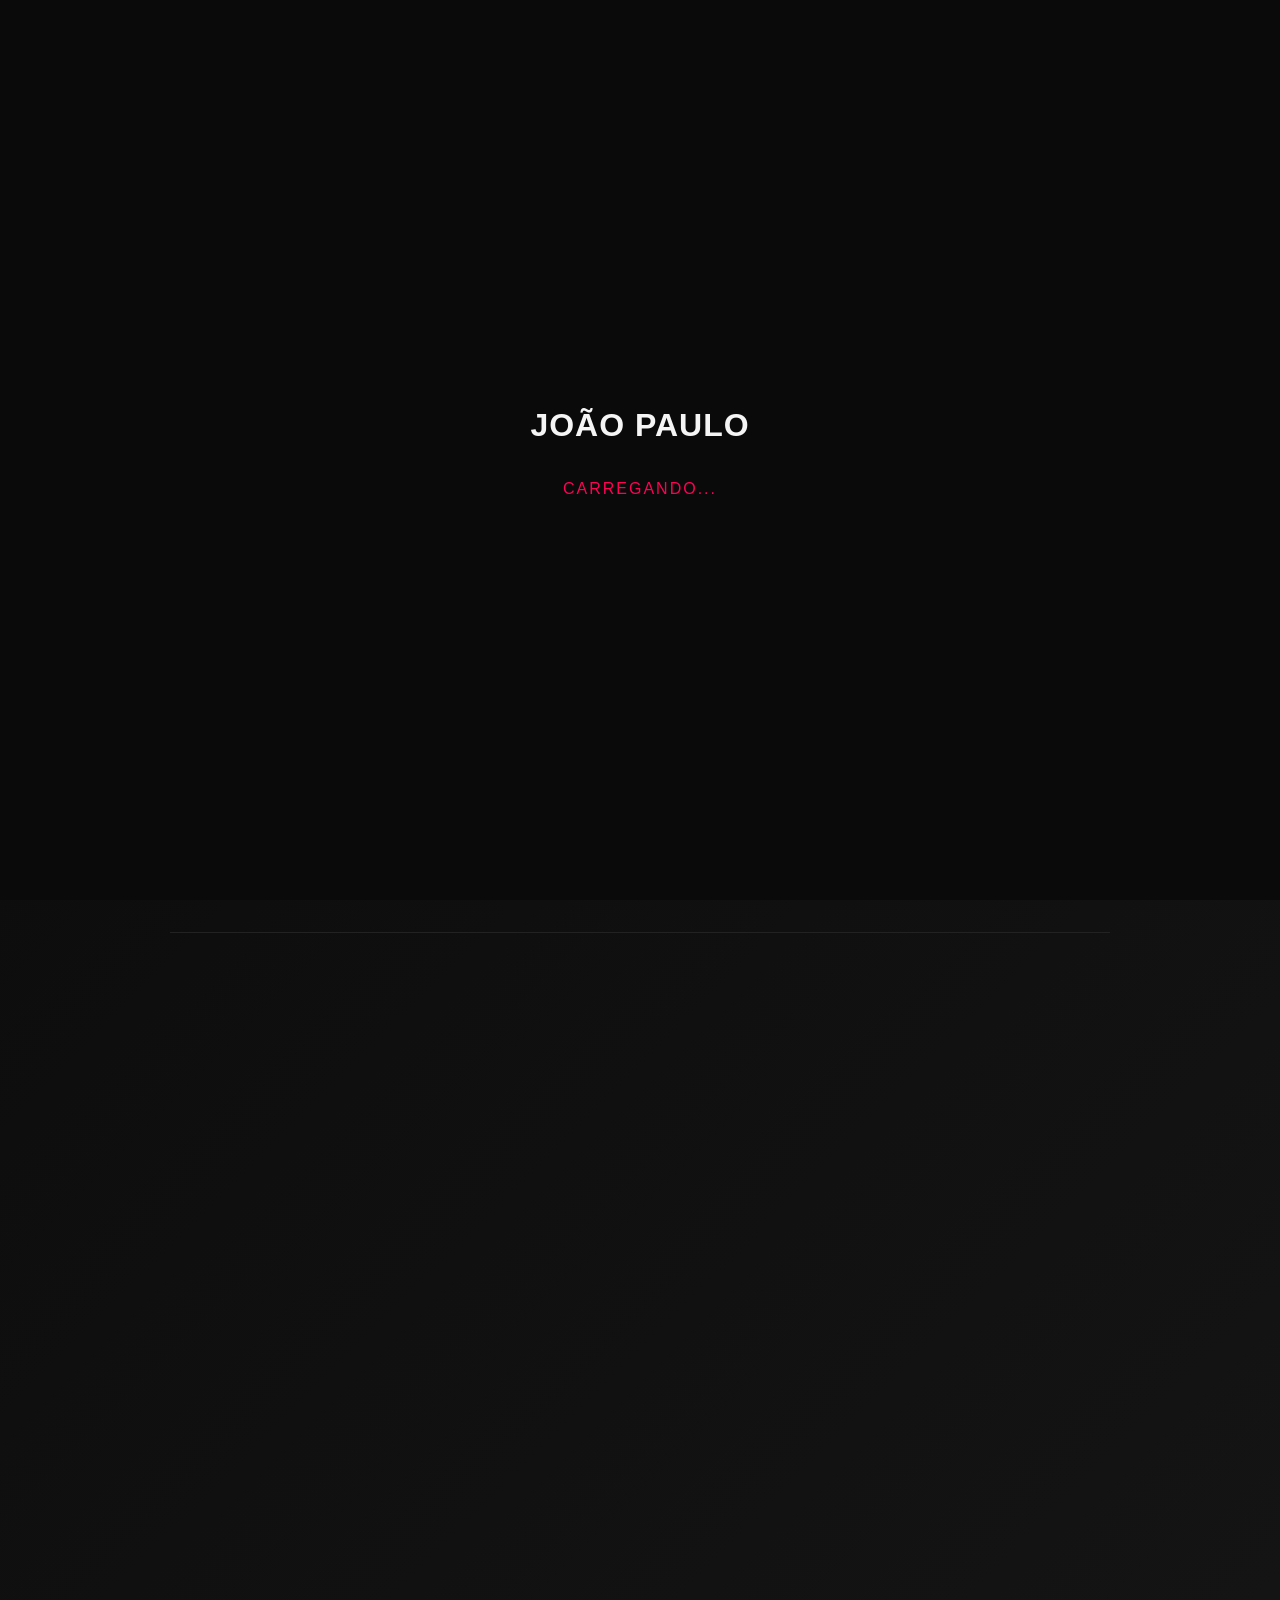
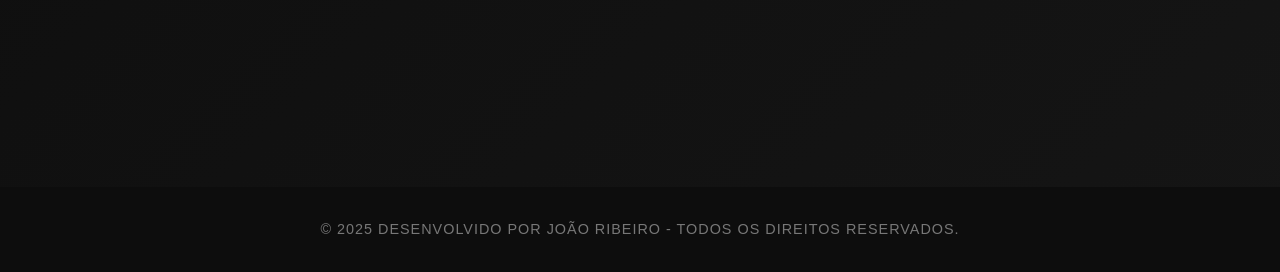
<file: index.html>
<!DOCTYPE html>
<html lang="pt-BR">
<head>
  <meta charset="UTF-8">
  <meta name="viewport" content="width=device-width, initial-scale=1.0">
  <title>Currículo Online - João Paulo Ribeiro</title>
  <link rel="stylesheet" href="style.css">
  <link href="https://fonts.googleapis.com/css2?family=Orbitron:wght@500&family=Poppins:wght@300;400;600&display=swap" rel="stylesheet">
</head>
<body>
    
    <!-- Preloader -->
  <div id="preloader">
    <h1 class="logo-preloader">JOÃO PAULO</h1>
    <p>Carregando...</p>
  </div>
<nav>
    <a href="#sobre">Sobre Mim</a>
    <a href="#formacao">Formação</a>
    <a href="#experiencia">Experiência</a>
    <a href="#habilidades">Habilidades</a>
    <a href="#contato">Contato</a>
</nav>

  <header>
    <img src="./img/Perfil.jpg"></img>
    <h1>João Paulo Ribeiro</h1>
    <p>Estudante de Ciência da Computação | Futuro Desenvolvedor</p>
  </header>

  
  <section id="sobre" class="reveal">
    <h2>Sobre Mim</h2>
    <p>Olá! Sou João Paulo Ribeiro, estudante de Ciência da Computação, apaixonado por tecnologia e Inteligência Artificial. Busco sempre aprender e me desenvolver para atuar no mercado de TI como programador. Com conhecimentos em lógica de programação, segurança da informação e linguagens como C e C#. Proativo, com facilidade de aprendizado, boa comunicação e organização. Busco oportunidades para aplicar e expandir meus conhecimentos em empresas da área de TI, contribuindo com comprometimento, flexibilidade e trabalho em equipe.</p>
  </section>

  <section id="formacao" class="reveal">
    <h2>Formação Academica</h2>
    <ul>
      <li><strong>Faculdade Faci Wyden</strong> - Ciência da Computação (2025 - 2° periodo em andamento)</li>
      <li>Ensino Médio - Colégio Santa Rosa (concluído em 2024)</li>
      
    </ul>
  </section>

  <section id="experiencia" class="reveal">
    <h2>Experiência</h2>
    <ul>
      <li>Projetos acadêmicos em HTML, CSS e C#</li>
      <li>Atuação como freelancer em pequenos serviços de tecnologia</li>
    </ul>
  </section>

  <section id="habilidades" class="reveal">
    <h2>Habilidades</h2>
    <ul>
      <li>HTML5</li>
      <li>CSS3</li>
      <li>C#</li>
      <li>Redes de Computadores</li>
      <li>Segurança da Informação</li>
      <li>Informatica Básica e Pacote Office</li>
       <li>Banco de Dados</li>
    </ul>
  </section>

  <section id="contato" class="reveal">
    <h2>Contato</h2>
    <p>Email: jpsc.ribeiro7@gmail.com</p>
    <p>Telefone: (91) 98157-4026</p>
    <p>Instagram: <a href="https://www.instagram.com/ribeirooj7?igsh=bjFpdGR2Z2lza240">@ribeirooj7</a></p>
    <p><a href="https://github.com/ribeirooj7" target="_blank">Meu GitHub</a></p>
  </section>

  <footer>
    <p>© 2025 Desenvolvido por João Ribeiro - Todos os direitos reservados.</p>
  </footer>
<script src="script.js"></script>
</body>
</html>
</file>
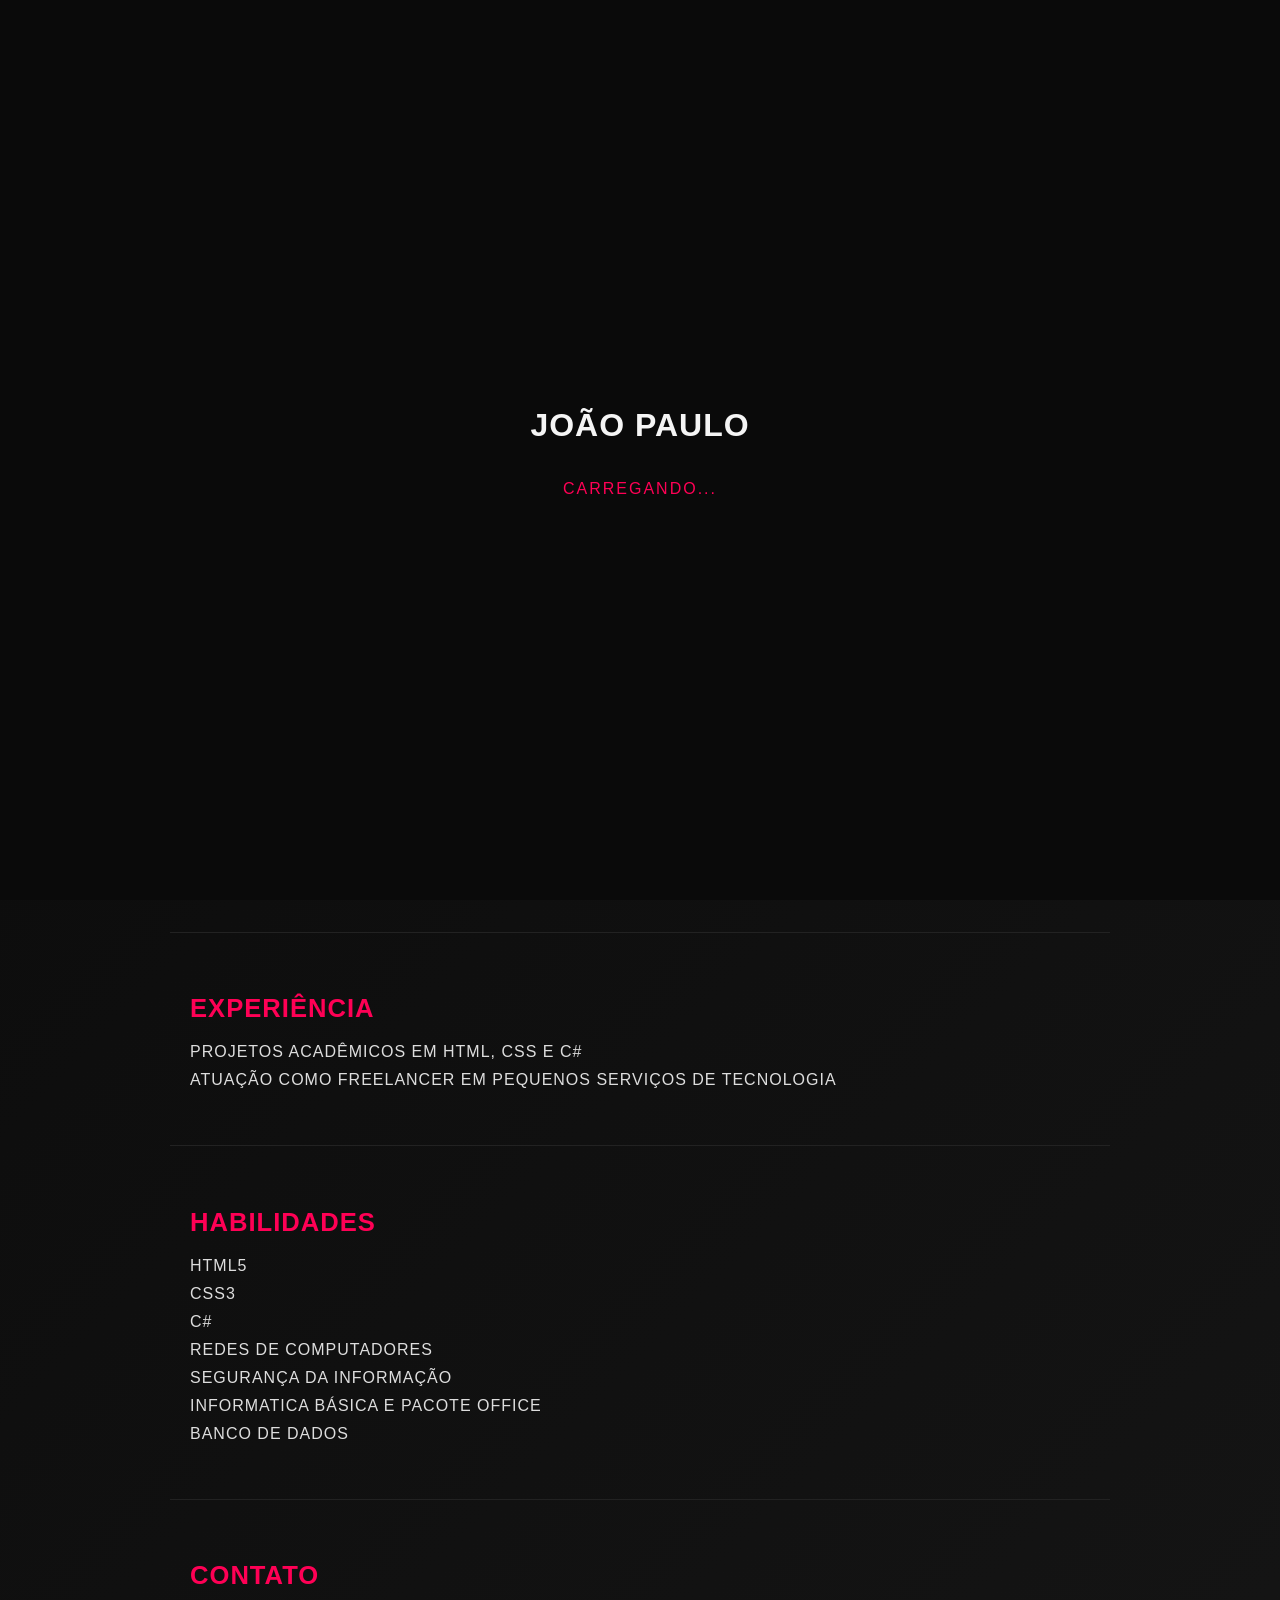
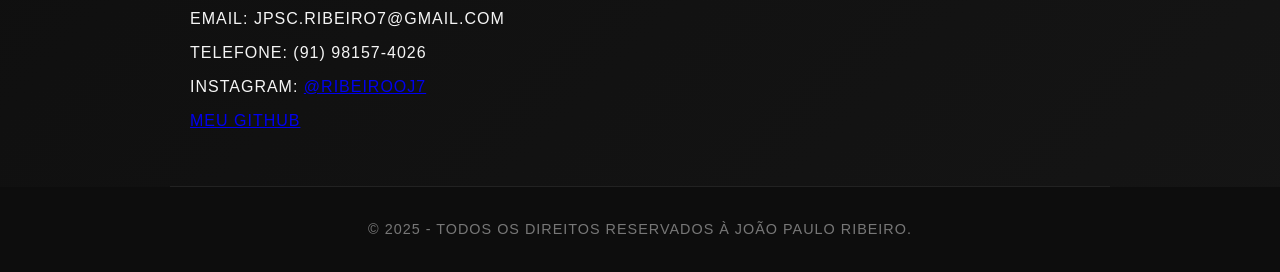
<file: site faculdade/index.html>
<!DOCTYPE html>
<html lang="pt-BR">
<head>
  <meta charset="UTF-8">
  <meta name="viewport" content="width=device-width, initial-scale=1.0">
  <title>Currículo Online - João Paulo Ribeiro</title>
  <link rel="stylesheet" href="style.css">
  <link href="https://fonts.googleapis.com/css2?family=Orbitron:wght@500&family=Poppins:wght@300;400;600&display=swap" rel="stylesheet">
</head>
<body>
    
    <!-- Preloader -->
  <div id="preloader">
    <h1 class="logo-preloader">JOÃO PAULO</h1>
    <p>Carregando...</p>
  </div>
    
      <nav>
    <a href="#sobre">Sobre Mim</a>
    <a href="#formacao">Formação</a>
    <a href="#experiencia">Experiência</a>
    <a href="#habilidades">Habilidades</a>
    <a href="#contato">Contato</a>
  </nav>
  <header>
    <img src="./img/Perfil.jpg"></img>
    <h1>João Paulo Ribeiro</h1>
    <p>Estudante de Ciência da Computação | Futuro Desenvolvedor</p>
  </header>

  
  <section id="sobre" class="reveal">
    <h2>Sobre Mim</h2>
    <p>Olá! Sou João Paulo Ribeiro, estudante de Ciência da Computação, apaixonado por tecnologia e Inteligência Artificial. Busco sempre aprender e me desenvolver para atuar no mercado de TI como programador. Com conhecimentos em lógica de programação, segurança da informação e linguagens como C e C#. Proativo, com facilidade de aprendizado, boa comunicação e organização. Busco oportunidades para aplicar e expandir meus conhecimentos em empresas da área de TI, contribuindo com comprometimento, flexibilidade e trabalho em equipe.</p>
  </section>

  <section id="formacao" class="reveal">
    <h2>Formação Academica</h2>
    <ul>
      <li><strong>Faculdade Faci Wyden</strong> - Ciência da Computação (2025 - 2° periodo em andamento)</li>
      <li>Ensino Médio - Colégio Santa Rosa (concluído em 2024)</li>
      
    </ul>
  </section>

  <section id="experiencia" class="reveal">
    <h2>Experiência</h2>
    <ul>
      <li>Projetos acadêmicos em HTML, CSS e C#</li>
      <li>Atuação como freelancer em pequenos serviços de tecnologia</li>
    </ul>
  </section>

  <section id="habilidades" class="reveal">
    <h2>Habilidades</h2>
    <ul>
      <li>HTML5</li>
      <li>CSS3</li>
      <li>C#</li>
      <li>Redes de Computadores</li>
      <li>Segurança da Informação</li>
      <li>Informatica Básica e Pacote Office</li>
       <li>Banco de Dados</li>
    </ul>
  </section>

  <section id="contato" class="reveal">
    <h2>Contato</h2>
    <p>Email: jpsc.ribeiro7@gmail.com</p>
    <p>Telefone: (91) 98157-4026</p>
    <p>Instagram: <a href="https://www.instagram.com/ribeirooj7?igsh=bjFpdGR2Z2lza240">@ribeirooj7</a></p>
    <p><a href="https://github.com/" target="_blank">Meu GitHub</a></p>
  </section>

  <footer>
    <p>© 2025 - Todos os direitos reservados à João Paulo Ribeiro.</p>
  </footer>
<script src="script.js"></script>
</body>
</html>
</file>
<file: style.css>
/* Fonte e cores principais */
body {
  margin: 0;
  font-family: 'Roboto Condensed', sans-serif;
  background: linear-gradient(135deg, #0a0a0a, #151515);
  color: #f5f5f5;
  text-transform: uppercase;
  letter-spacing: 1px;
}

/* Cabeçalho */
header {
  text-align: center;
  padding: 60px 20px;
  background: #0d0d0d;
  color: #ff0055;
  font-family: 'Rajdhani', sans-serif;
  border-bottom: 1px solid #222;
}

header h1 {
  text-align: center;
  font-size: 2.5em;
  margin: 0;
}

header p {
  text-align: center;
  font-size: 1.1em;
  color: #ccc;
  margin-top: 10px;
}

/* Navegação */
nav {
  display: flex;
  justify-content: center;
  gap: 15px;
  padding: 15px;
  background: #111;
  flex-wrap: wrap;
  
}

nav a {
  color: #f5f5f5;
  text-decoration: none;
  font-weight: 600;
  transition: 0.3s;
}

nav a:hover {
  color: #ff0055;
  text-shadow: 0 0 5px #ff0055;
}

/* Seções */
section {
  padding: 40px 20px;
  max-width: 900px;
  margin: auto;
  border-bottom: 1px solid #222;
}

section h2 {
  font-family: 'Rajdhani', sans-serif;
  color: #ff0055;
  margin-bottom: 20px;
  font-size: 1.6em;
}

ul {
  list-style: none;
  padding: 0;
}

ul li {
  margin: 10px 0;
  color: #ddd;
}

/* Footer */
footer {
  text-align: center;
  padding: 20px;
  background: #0d0d0d;
  font-size: 0.9em;
  color: #777;
}

/* Animações de entrada */
.reveal {
  opacity: 0;
  transform: translateY(40px);
  transition: all 0.8s ease;
}

.reveal.active {
  opacity: 1;
  transform: translateY(0);
}

img {
  position: left;
  width: 150px;
  height: 150px;
  border-radius: 50%;
  border: 5px solid #ff0055;
}
/* Preloader */
#preloader {
  position: fixed;
  top: 0;
  left: 0;
  width: 100%;
  height: 100%;
  background: #0a0a0a;
  display: flex;
  justify-content: center;
  align-items: center;
  flex-direction: column;
  z-index: 9999;
  transition: opacity 0.8s ease, visibility 0.8s ease;
}

#preloader p {
  color: #ff0055;
  margin-top: 15px;
  font-family: 'Rajdhani', sans-serif;
  letter-spacing: 2px;
}

/* Animação circular estilo futurista */
.loader {
  border: 4px solid #222;
  border-top: 4px solid #ff0055;
  border-radius: 50%;
  width: 50px;
  height: 50px;
  animation: girar 1s linear infinite;
}

@keyframes girar {
  from { transform: rotate(0deg); }
  to { transform: rotate(360deg); }
}
</file>
<file: site faculdade/style.css>
/* Fonte e cores principais */
body {
  margin: 0;
  font-family: 'Roboto Condensed', sans-serif;
  background: linear-gradient(135deg, #0a0a0a, #151515);
  color: #f5f5f5;
  text-transform: uppercase;
  letter-spacing: 1px;
}

/* Cabeçalho */
header {
  text-align: center;
  padding: 60px 20px;
  background: #0d0d0d;
  color: #ff0055;
  font-family: 'Rajdhani', sans-serif;
  border-bottom: 1px solid #222;
}

header h1 {
  text-align: center;
  font-size: 2.5em;
  margin: 0;
}

header p {
  text-align: center;
  font-size: 1.1em;
  color: #ccc;
  margin-top: 10px;
}

/* Navegação */
nav {
  display: flex;
  justify-content: center;
  gap: 15px;
  padding: 15px;
  background: #111;
  position: sticky;
  top: 0;
  flex-wrap: wrap;
  
}

nav a {
  color: #f5f5f5;
  text-decoration: none;
  font-weight: 600;
  transition: 0.3s;
}

nav a:hover {
  color: #ff0055;
  text-shadow: 0 0 5px #ff0055;
}

/* Seções */
section {
  padding: 40px 20px;
  max-width: 900px;
  margin: auto;
  border-bottom: 1px solid #222;
}

section h2 {
  font-family: 'Rajdhani', sans-serif;
  color: #ff0055;
  margin-bottom: 20px;
  font-size: 1.6em;
}

ul {
  list-style: none;
  padding: 0;
}

ul li {
  margin: 10px 0;
  color: #ddd;
}

/* Footer */
footer {
  text-align: center;
  padding: 20px;
  background: #0d0d0d;
  font-size: 0.9em;
  color: #777;
}

/* Animações de entrada */
.reveal {
  opacity: 0;
  transform: translateY(40px);
  transition: all 0.8s ease;
}

.reveal.active {
  opacity: 1;
  transform: translateY(0);
}

img {
  position: left;
  width: 150px;
  height: 150px;
  border-radius: 50%;
  border: 5px solid #ff0055;
}
/* Preloader */
#preloader {
  position: fixed;
  top: 0;
  left: 0;
  width: 100%;
  height: 100%;
  background: #0a0a0a;
  display: flex;
  justify-content: center;
  align-items: center;
  flex-direction: column;
  z-index: 9999;
  transition: opacity 0.8s ease, visibility 0.8s ease;
}

#preloader p {
  color: #ff0055;
  margin-top: 15px;
  font-family: 'Rajdhani', sans-serif;
  letter-spacing: 2px;
}

/* Animação circular estilo futurista */
.loader {
  border: 4px solid #222;
  border-top: 4px solid #ff0055;
  border-radius: 50%;
  width: 50px;
  height: 50px;
  animation: girar 1s linear infinite;
}

@keyframes girar {
  from { transform: rotate(0deg); }
  to { transform: rotate(360deg); }
}
</file>
